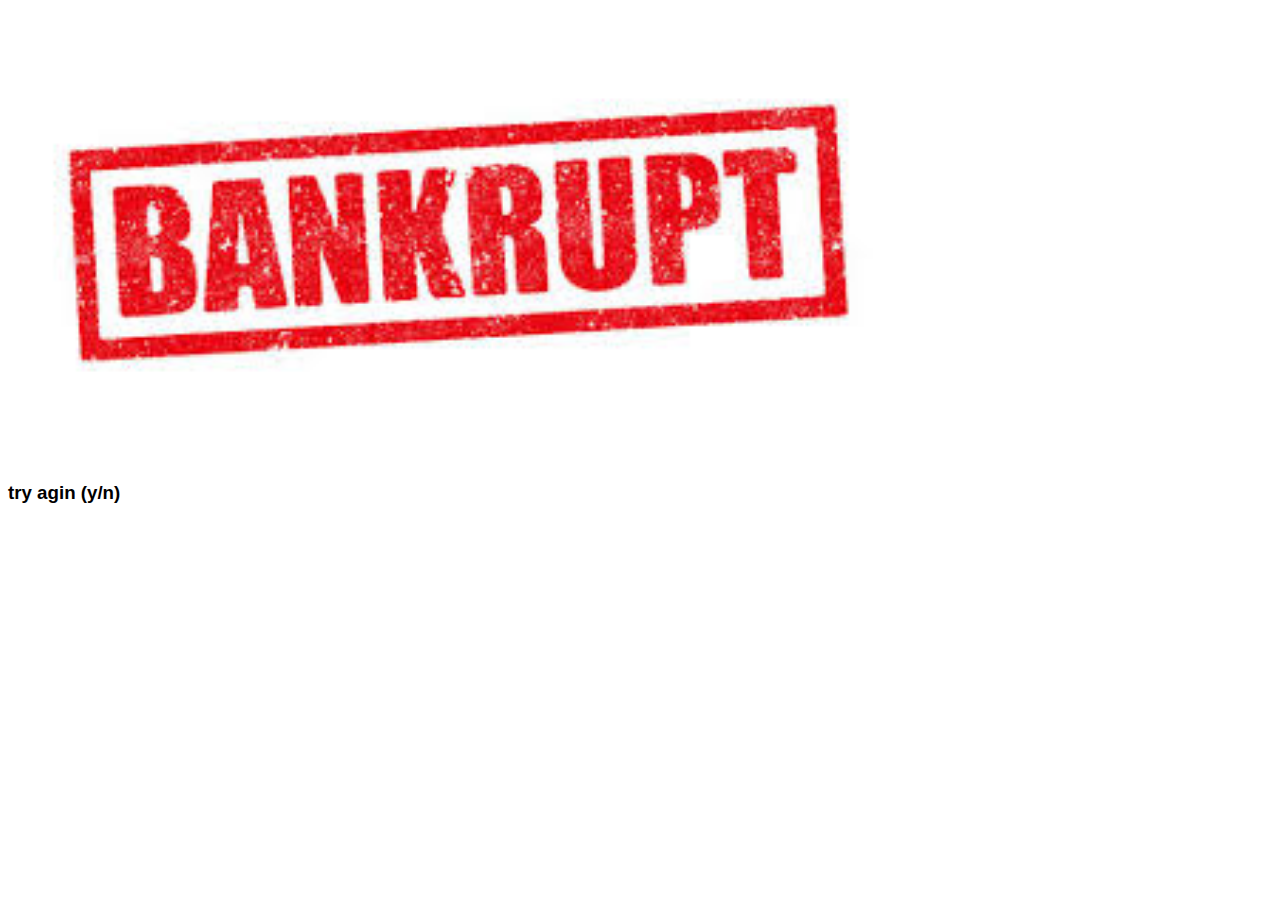
<file: assets/scenes/bankrupt/gameover.html>
<!DOCTYPE html>
<head>
    <title>bankrupt</title>
    <link rel="icon" type="image/x-icon" href="mega.png">
</head>
<body>
    <img src="bankrupt.png" alt="bankrupt" id="bankrupt">
    <h3 id="bctext">try agin (y/n)</h3>
</body>
</html>

<script>
var sound = new Audio ("dang.mp3")
var mouse = 0


document.addEventListener("keypress", function(event) {
  if (event.keyCode == 110) {
    window.location.replace("https://google.com")
    setInterval(() => {
        window.alert("ERR 001: failed to close window")    
    }, 3000);
   
    //no
  }
  
  if (event.keyCode == 121) {
    window.location.replace("../../../index.html")
    setInterval(() => {
       window.alert("ERR 002: failed to open new instence of index.html") 
    }, 3000);
  
    //yes
  }

  if (event.keyCode){
    alert(keyCode)
  }
});

localStorage.setItem("points", "0")

</script>

<style>
#bctext {font-family: 'Gill Sans', 'Gill Sans MT', Calibri, 'Trebuchet MS', sans-serif; position: relative; }
#bankrupt {width:900px; position: relative;}
</style>
</file>
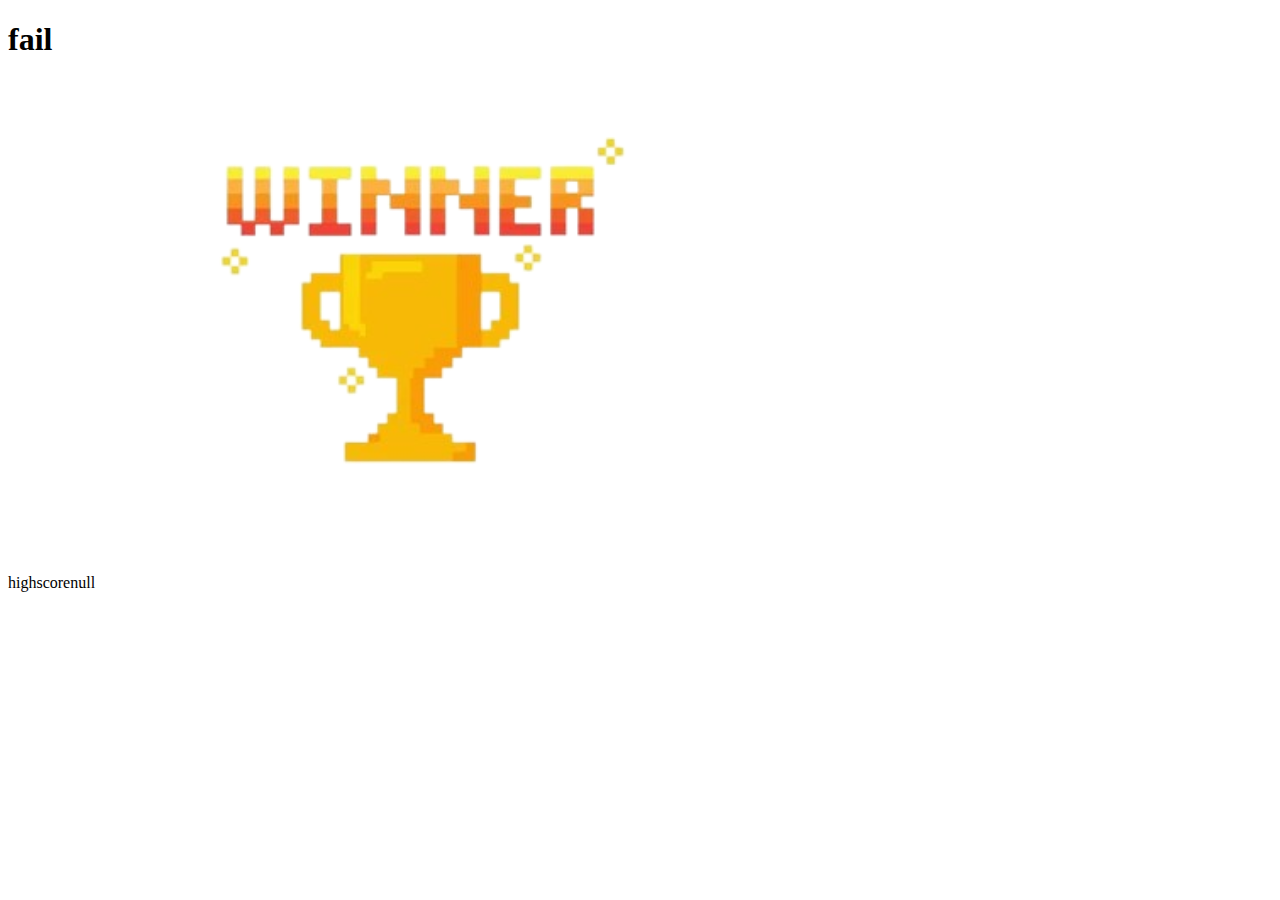
<file: assets/scenes/win/win.html>
<!DOCTYPE html>
<h1 id="test">you win</h1>
<img src="winner.png" alt="winner_image" id="image">
<p id="highscore">high score loading</p>
</html>

<script>
 var points = localStorage.getItem("points")
 var hs =  localStorage.getItem("highscore")
 var hsd = document.getElementById("highscore")
 var image = document.getElementById("image")

 test = document.getElementById("test")
 
 if (points < 0){
    test.innerText = ("your not slick, we know you cheated, your data has been delted")
    localStorage.clear()
    image.src = ("mega.png")
    setTimeout(() => {
        window.location.replace("../bankrupt/gameover.html")
    }, 5000);    
 }
 
 else if (points < 6){
test.innerText = ("fail")
    }
    else if (points < 21){
test.innerText = ("noob")
    }
    else if (points < 51){
        test.innerText = ("novice")
    }

    else if (points < 101){
test.innerText = ("advanced")
    }

    else if (points < 201){
test.innerText = ("pro")
    }

    else if (points < 301){
        test.innerText = ("sweat")
    }
else if (points > 501){
    test.innerText = ("legend")
}
else if (points < 1001){
    test.innerText = ("famous")
}
else if (points < 5001){
    test.innerText = ("unheard of")
}
else if (points < 10001){
    test.innerText = ("insane")
}
else if (points < 20001){
    test.innerText = ("world record holder")
}
else {
    test.innerText = ("ohio")
}


//hs data retrival

if (hs < points){
    localStorage.setItem("highscore", (points))
    hs = localStorage.getItem("highscore")
    window.alert("new high score!")
    hsd.innerText = ("new high score:" + hs)
    points = 0
    localStorage.setItem("points", ("0"))
}
else{
hsd.innerText = ("highscore" + hs)
localStorage.setItem("points", ("0"))
}


</script>
</file>
